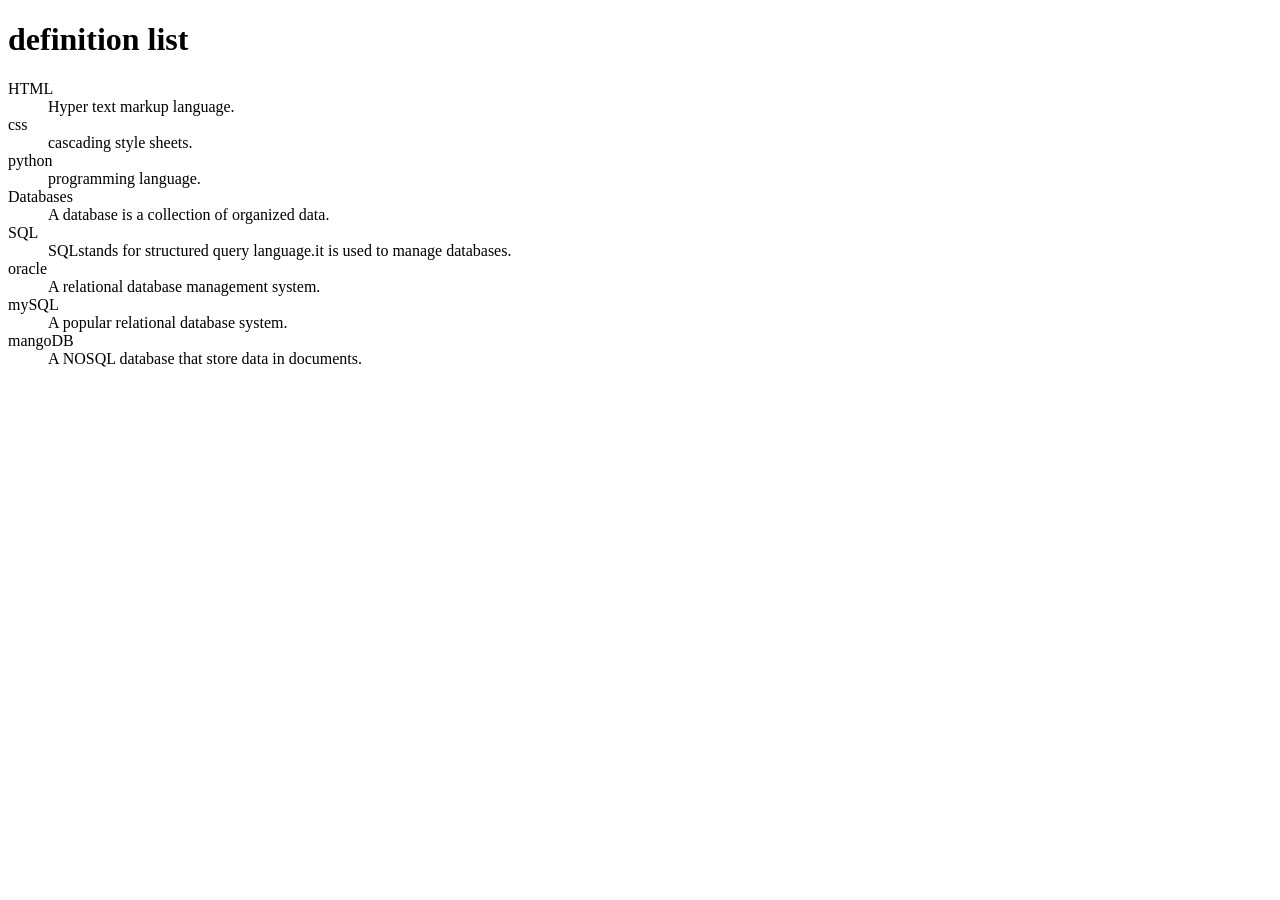
<file: Definelist.html>
<!DOCTYPE html>
<html lang="en">
<head>
    <meta charset="UTF-8">
    <meta name="viewport" content="width=device-width, initial-scale=1.0">
    <title>list</title>
</head>
<body> <h1>
        definition list
    </h1>
    <d1>
        <dt> HTML</dt>
        <dd> Hyper text markup language.</dd>

        <dt>css</dt>
        <dd> cascading style sheets.</dd>

        <dt>python</dt>
        <dd>programming language.</dd>

        <dt> Databases</dt>
        <dd>A database is a collection of organized data.</dd>

        <dt>SQL</dt>
        <dd>SQLstands for structured query language.it is used to manage databases.</dd>

        <dt>oracle</dt>
        <dd>A relational database management system.</dd>

        <dt>mySQL</dt>
        <dd>A popular relational database system.</dd>

        <dt> mangoDB</dt>
        <dd>A NOSQL database that store data in documents.</dd>

        
    </d1>


</body>

</html>


    
</body>
</html>
</file>
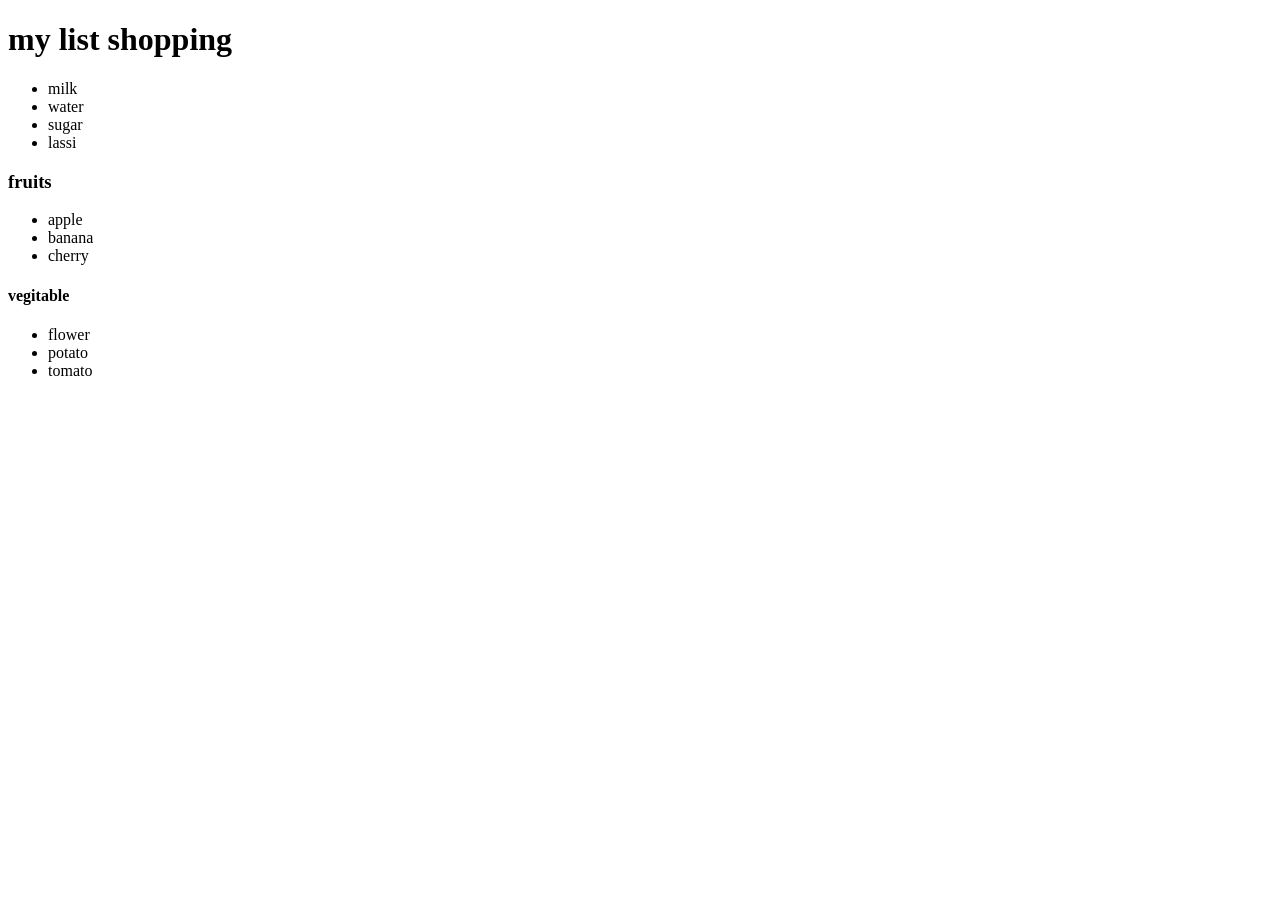
<file: lshoping.html>
<!DOCTYPE html>
<html lang="en">

<head>
    <meta charset="UTF-8">
    <meta name="viewport" content="width=device-width, initial-scale=1.0">
    <title>shopping</title>
</head>

<body>
    <h1> my list shopping</h1>


    <ul>
        <li> milk</li>
        <li> water</li>
        <li> sugar</li>
        <li> lassi</li>
    </ul>


    <h3>fruits</h3>

    <ul>
        <li> apple</li>
        <li> banana</li>
        <li> cherry</li>
    </ul>

    <h4>vegitable</h4>

    <ul>
        <li>flower</li>
        <li>potato</li>
        <li>tomato</li>
    </ul>



</body>

</html>
</file>
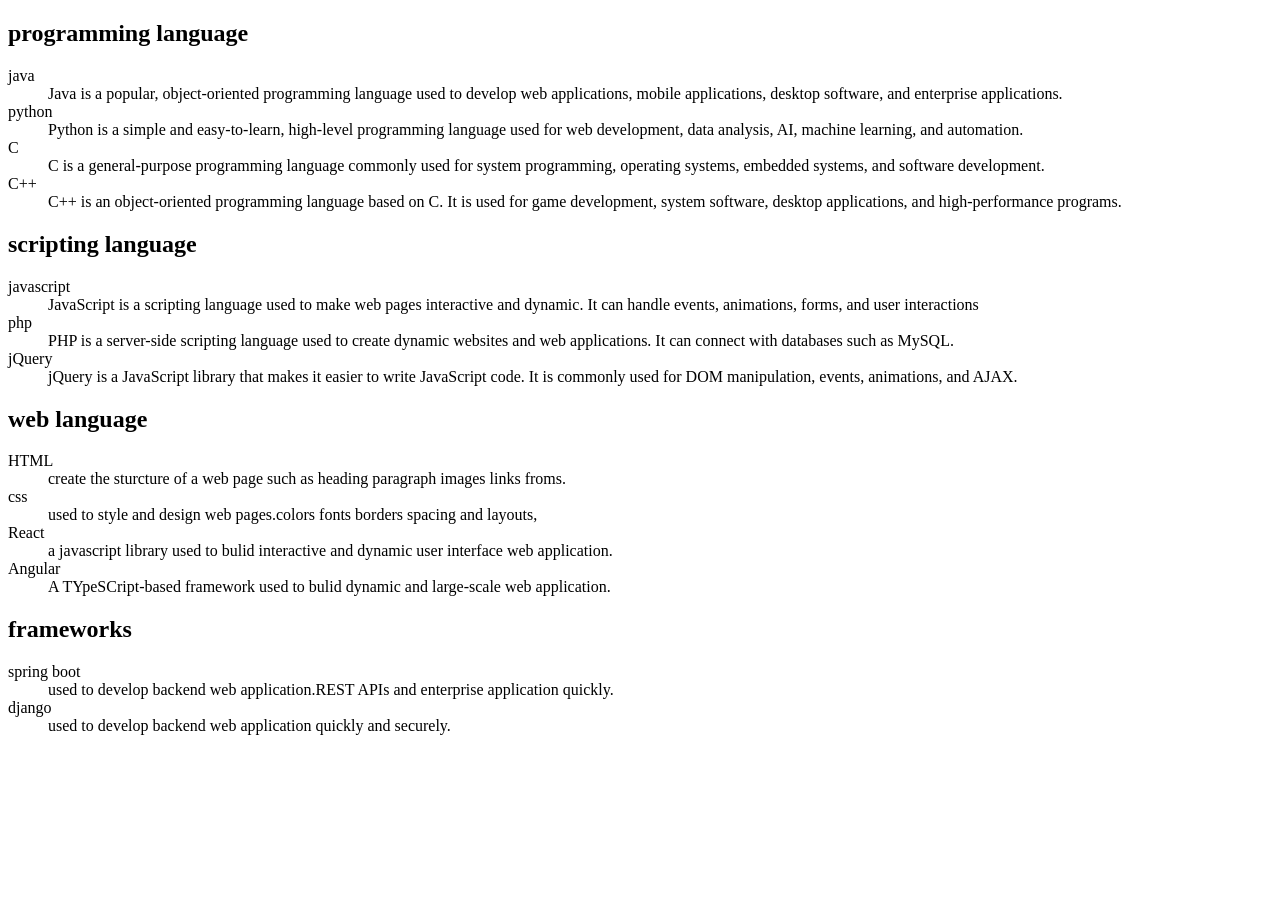
<file: progrlanguage.html>
<!DOCTYPE html>
<html lang="en">

<head>
    <meta charset="UTF-8">
    <meta name="viewport" content="width=device-width, initial-scale=1.0">
    <title>Document</title>
</head>

<body>
    <h2> programming language</h2>

    <dt>java</dt>
    <dd>Java is a popular, object-oriented programming language used to develop web applications, mobile applications,
        desktop software, and enterprise applications.</dd>

    <dt>python</dt>
    <dd>Python is a simple and easy-to-learn, high-level programming language used for web development, data analysis,
        AI, machine learning, and automation.</dd>

    <dt>C</dt>
    <dd>C is a general-purpose programming language commonly used for system programming, operating systems, embedded
        systems, and software development.</dd>

    <dt>C++</dt>
    <dd>C++ is an object-oriented programming language based on C. It is used for game development, system software,
        desktop applications, and high-performance programs.</dd>

    <h2> scripting language</h2>

    <dt>javascript</dt>
    <dd>JavaScript is a scripting language used to make web pages interactive and dynamic. It can handle events,
        animations, forms, and user interactions</dd>

    <dt>php</dt>
    <dd>PHP is a server-side scripting language used to create dynamic websites and web applications. It can connect
        with databases such as MySQL.</dd>

    <dt>jQuery</dt>
    <dd>jQuery is a JavaScript library that makes it easier to write JavaScript code. It is commonly used for DOM
        manipulation, events, animations, and AJAX.</dd>

    <h2> web language</h2>
    <dt>HTML</dt>
    <dd>create the sturcture of a web page such as heading paragraph images links froms.</dd>

    <dt>css</dt>
    <dd>used to style and design web pages.colors fonts borders spacing and layouts,</dd>

    <dt>React</dt>
    <dd> a javascript library used to bulid interactive and dynamic user interface web application.</dd>

    <dt>Angular</dt>
    <dd>A TYpeSCript-based framework used to bulid dynamic and large-scale web application.</dd>

    <h2>frameworks</h2>
    <dt>spring boot</dt>
    <dd>used to develop backend web application.REST APIs and enterprise application quickly.</dd>

    <dt>django</dt>
    <dd> used to develop backend web application quickly and securely.</dd>

</body>

</html>
</file>
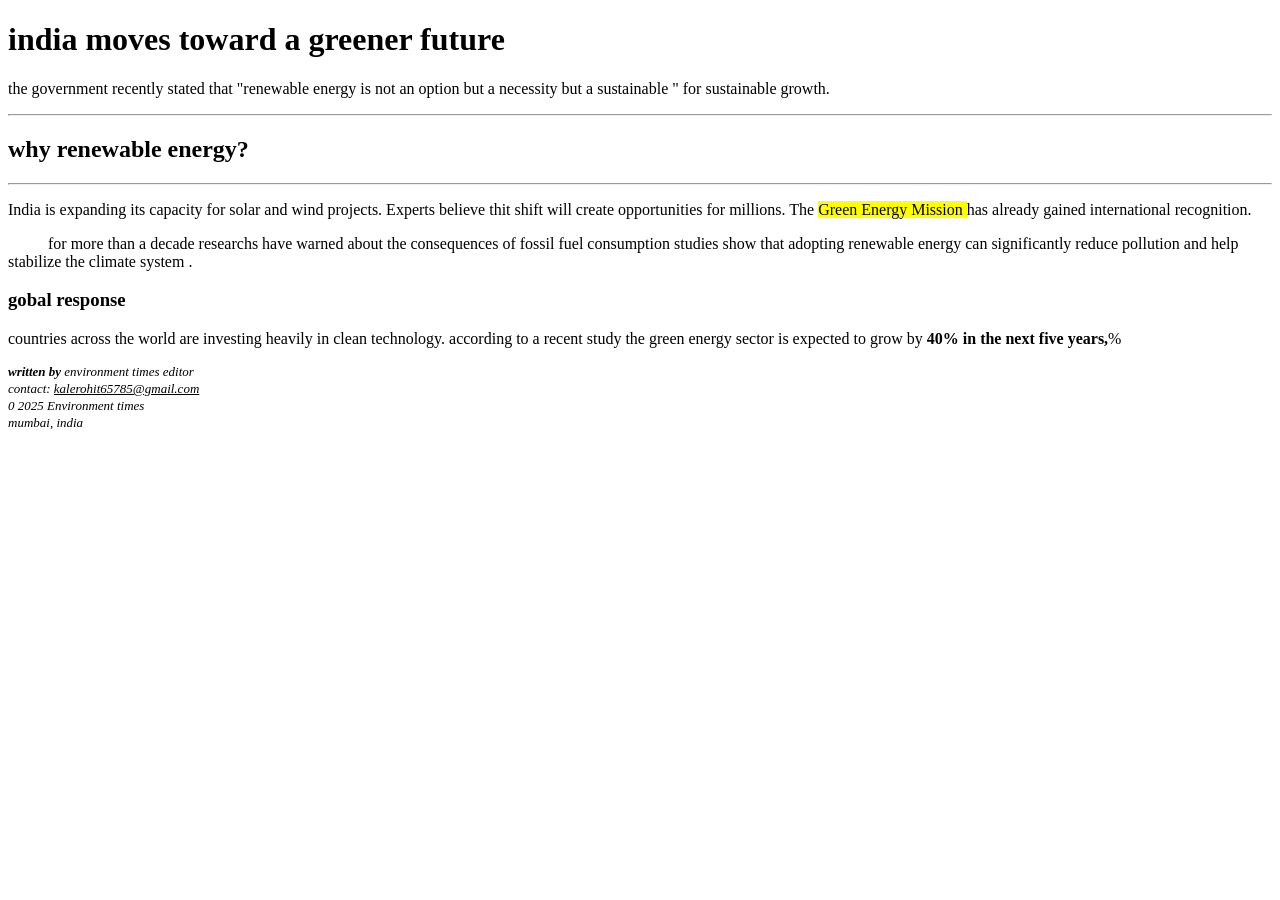
<file: task1.html>
<!DOCTYPE html>
<html lang="en">
<head>
    <meta charset="UTF-8">
    <meta name="viewport" content="width=device-width, initial-scale=1.0">
    <title>Rohit</title>
</head>
<body>
    <h1>india moves toward a greener future</h1>
    <p> the government recently stated that "renewable energy is not an option but a necessity but a sustainable " for sustainable growth.</p>
    <hr>
    <h2> why renewable energy?</h2>
    <hr>
    <p>India is expanding its capacity for solar and wind projects. Experts believe thit shift will create opportunities for millions. The <mark>Green Energy Mission </mark>has already gained international recognition. </p>
    <p style="text-indent: 40px;"> for more than a decade researchs have warned about the consequences of fossil fuel consumption studies show that adopting renewable energy can significantly reduce pollution and help stabilize the climate system .</p>
    <h3> gobal response </h3>
    <p> countries across the world are investing heavily in clean technology. according to a  recent study the green energy sector is expected to grow by <b>40% in the next five years,</b>% </p>
    <p style="font-size:  13px; font-style: italic; line-height: 1.3;">
    <b> written by</b> environment times editor<br>
    contact: <u>kalerohit65785@gmail.com</u><br>
    0 2025 Environment times<br>
    mumbai, india

</body>
</html>
</file>
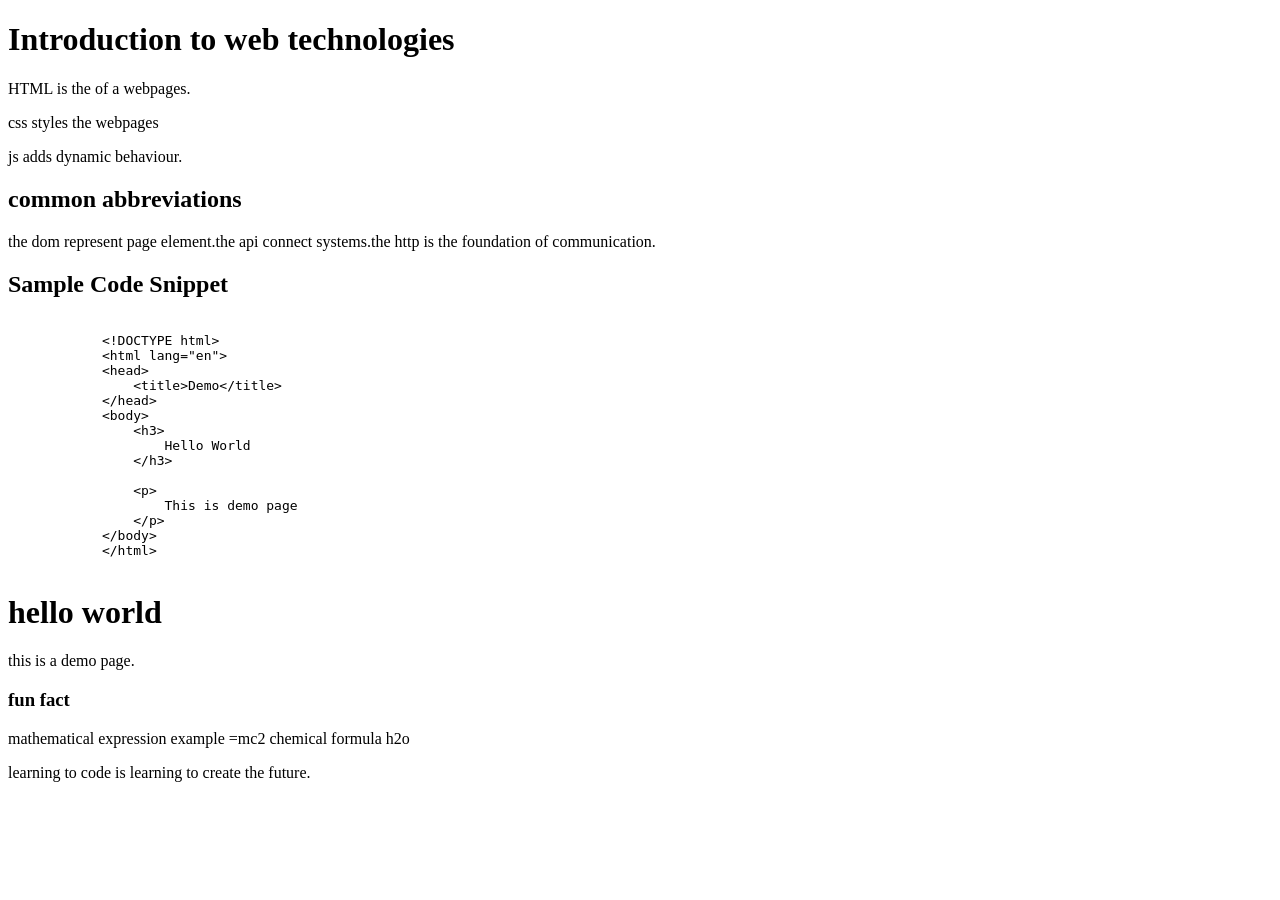
<file: task3.html>
<!DOCTYPE html>
<html lang="en">

<head>
    <meta charset="UTF-8">
    <meta name="viewport" content="width=device-width, initial-scale=1.0">
    <title>Document</title>

    <head>

    <body>
        <h1> Introduction to web technologies</h1>
        <p> HTML is the of a webpages.</p>
        <p> css styles the webpages</p>
        <p> js adds dynamic behaviour.</p>
        <h2> common abbreviations</h2>
        <p> the dom represent page element.the api connect systems.the http is the foundation of communication.</p>
        <div>
            
<div>
    <h2>Sample Code Snippet</h2>
    
    <pre><code>
            &lt;!DOCTYPE html&gt;
            &lt;html lang="en"&gt;
            &lt;head&gt;
                &lt;title&gt;Demo&lt;/title&gt;
            &lt;/head&gt;
            &lt;body&gt;
                &lt;h3&gt;
                    Hello World
                &lt;/h3&gt;

                &lt;p&gt;
                    This is demo page
                &lt;/p&gt;
            &lt;/body&gt;
            &lt;/html&gt;
    </code></pre>
</div>


        <h1>hello world</h1>
        <p> this is a demo page.</p>
        <h3> fun fact </h3>
        <p> mathematical expression example =mc2 chemical formula h2o</p>

        <p> learning to code is learning to create the future.</p>
</head>
</body>
</head>
</file>
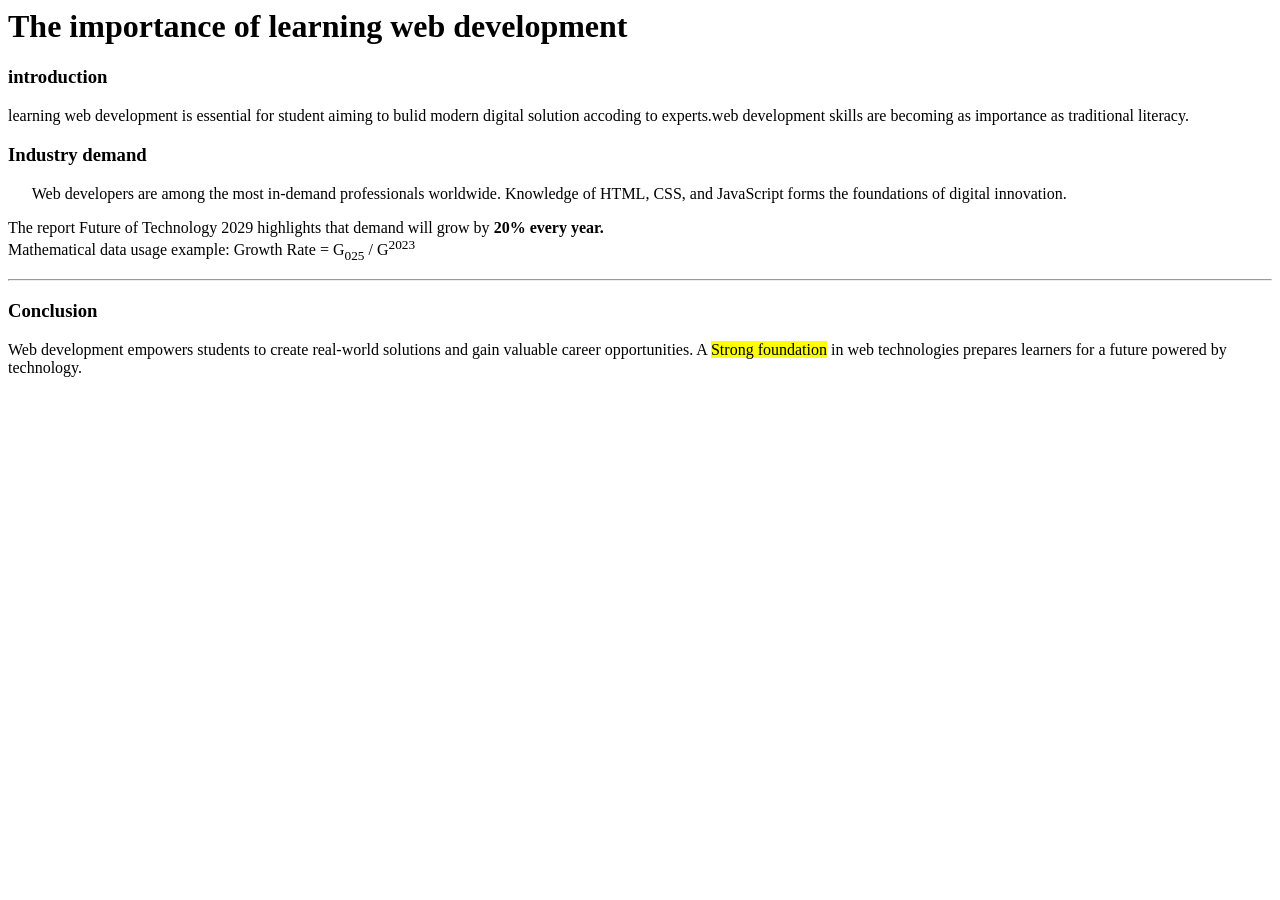
<file: task4.html>
<head>

<body>
    <header>
        <h1> The importance of learning web development</h1>
    </header>
    <h3> introduction </h3>

    <p> 
        learning web development is essential for student aiming to bulid modern digital solution accoding to
        experts.web development skills are becoming as importance as traditional literacy.
    </p>

    <h3> Industry demand </h3>
    <p style="font-family: 'Times New Roman', Times, serif;">
        &nbsp;&nbsp;&nbsp;&nbsp;&nbsp; Web developers are among the most in-demand professionals worldwide. Knowledge of
        HTML, CSS, and JavaScript forms the foundations of digital innovation.
    </p>
    <p>
        The report Future of Technology 2029 highlights that demand will grow by <b>20% every year. </b>
        <br>
        Mathematical data usage example: Growth Rate = G<sub>025</sub> / G<sup>2023</sup>
    </p>
    <hr>

    <footer>
        <h3>Conclusion</h3>
        <p>
            Web development empowers students to create real-world solutions and gain valuable career opportunities. A
            <mark>Strong foundation</mark> in web technologies prepares learners for a future powered by technology.
        </p>
    </footer>



</body>



</head>
</file>
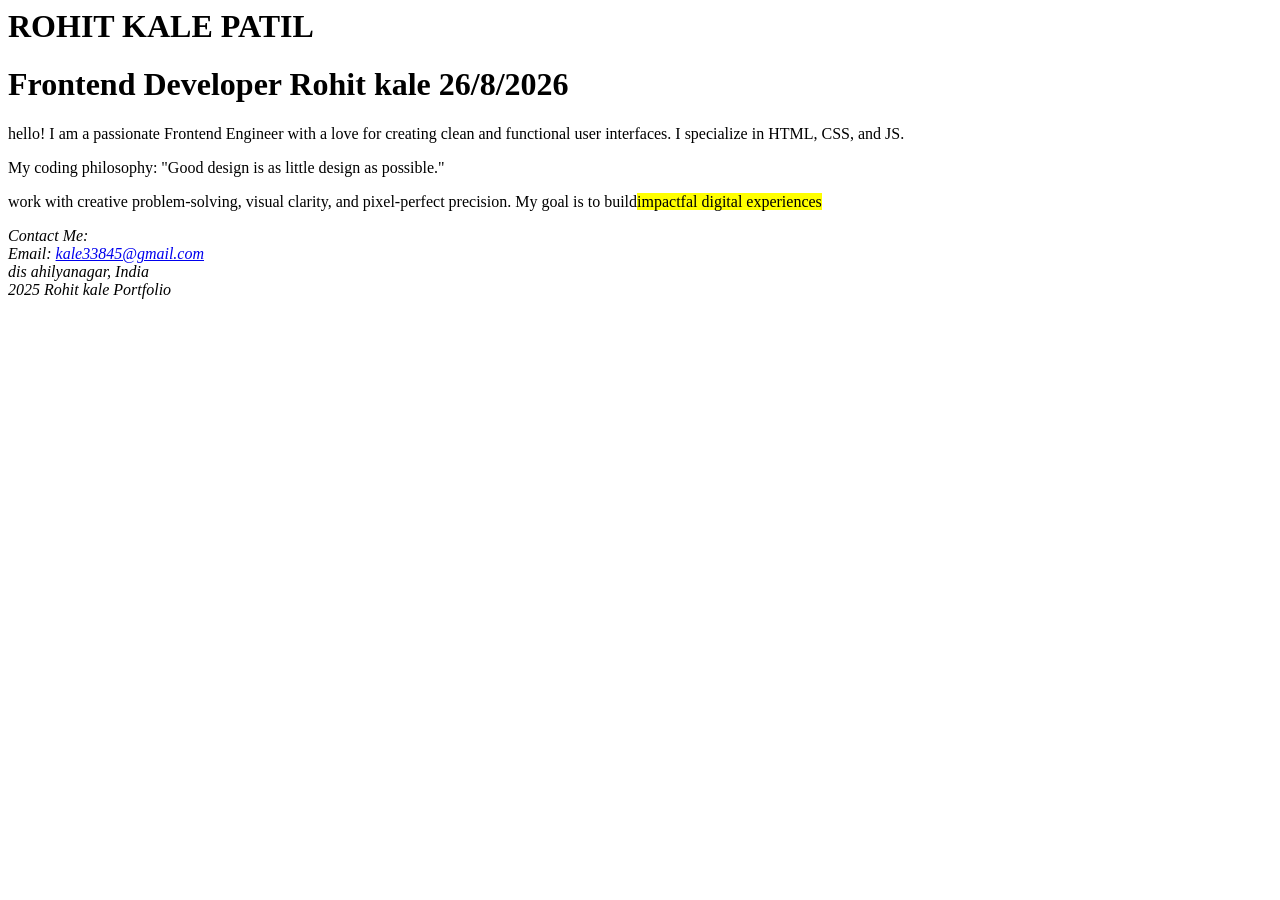
<file: task5.html>
<head>
    <title>
        fortuner:
    </title>

<body>
    <h1>
        ROHIT KALE PATIL
    </h1>

    <h1>
        Frontend Developer Rohit kale 26/8/2026
    </h1>
    <p>
        hello! I am a passionate <b></b>Frontend Engineer</b> with a love for creating clean and functional user
        interfaces. I specialize in HTML, CSS, and JS.

    </p>

    <p>
        My coding philosophy: "Good design is as little design as possible."
    </p>

    <p>
        work with creative problem-solving, visual clarity, and pixel-perfect precision. My goal is to
        build<mark>impactfal digital experiences</mark>

    </p>
<i>
Contact Me: <br> Email:
<a target="_blank" href="./fortuner.jpg">kale33845@gmail.com</a> <br>
 dis ahilyanagar, India <br>
 2025 Rohit kale Portfolio
</i>
</body>

</head>
</file>
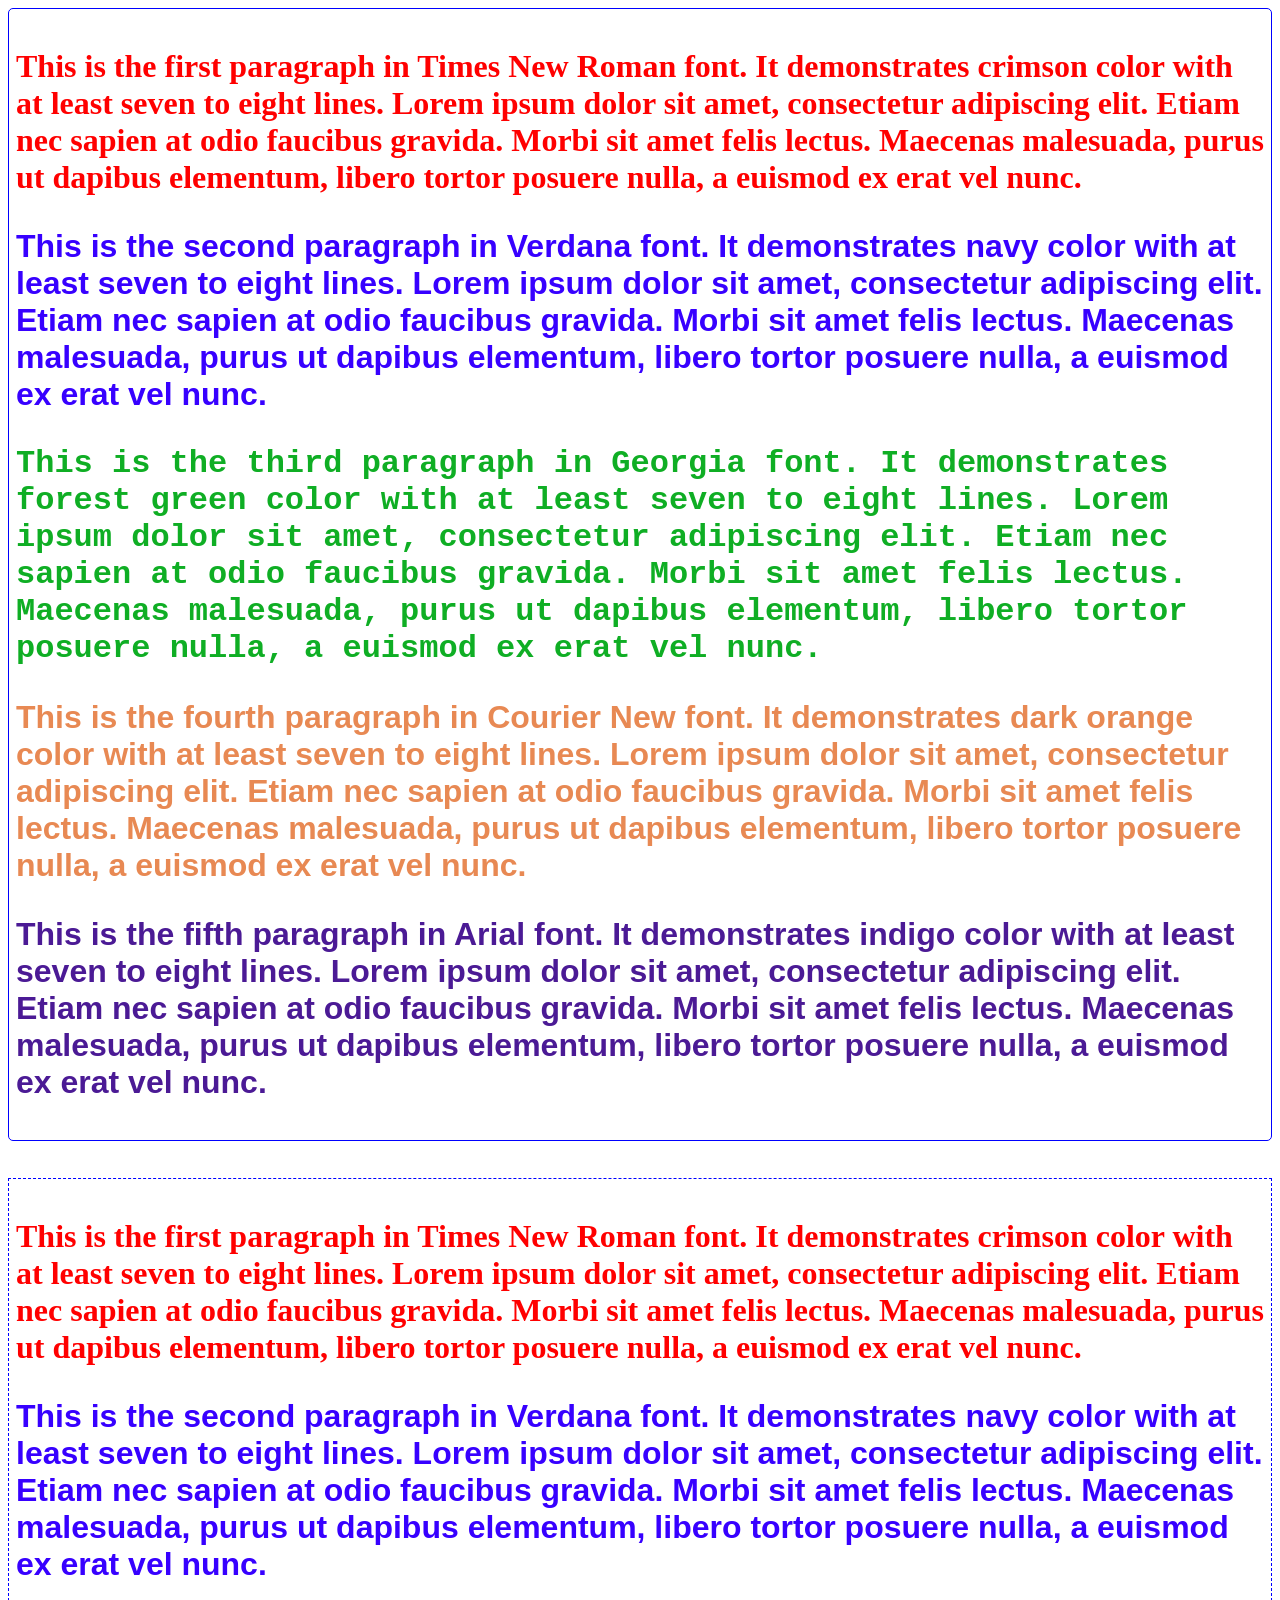
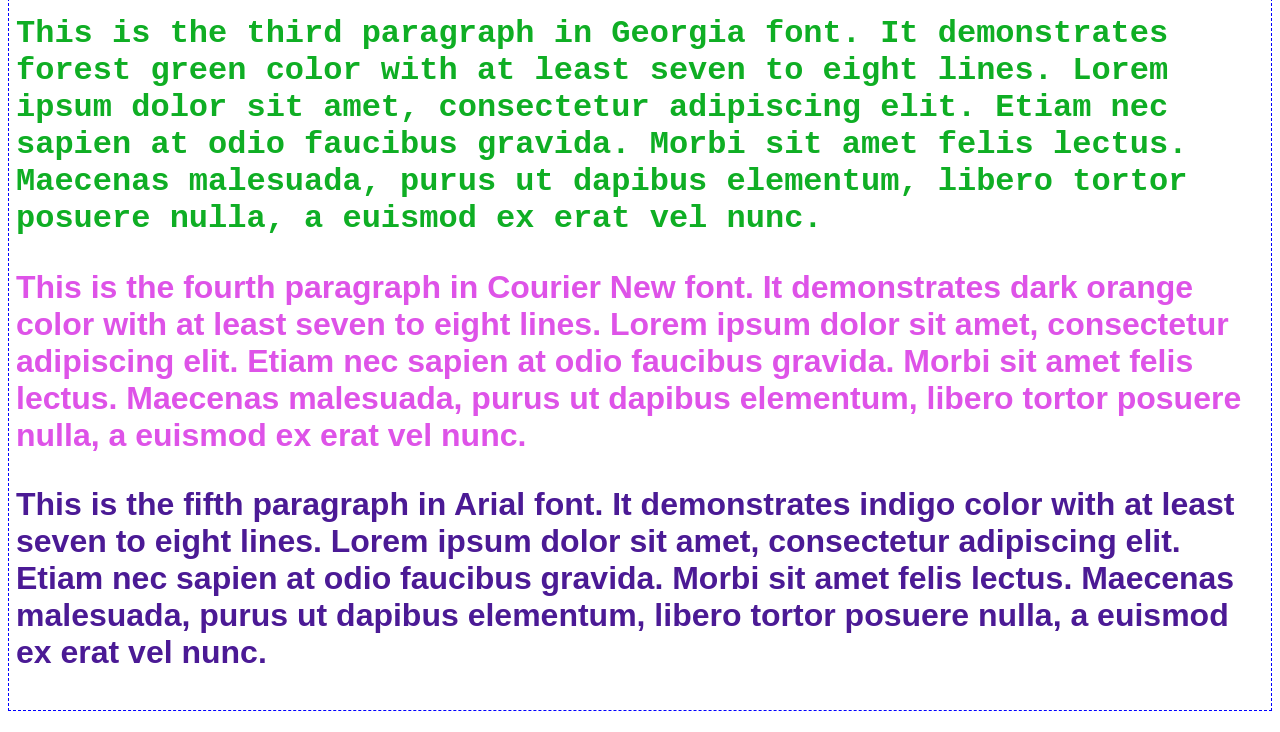
<file: task6.html>
<head>

<body>
    <h1>
        <div style="border: 1px solid blue; padding: 7px; border-radius: 5px;">

            <p style="color: red; font-family: 'Times New Roman', Times, serif;">
                This is the first paragraph in Times New Roman font. It demonstrates crimson color with at least seven
                to
                eight lines. Lorem ipsum dolor sit amet, consectetur adipiscing elit. Etiam nec sapien at odio faucibus
                gravida. Morbi sit amet felis lectus. Maecenas malesuada, purus ut dapibus elementum, libero tortor
                posuere
                nulla, a euismod ex erat vel nunc.
            </p>

            <p
                style="color: rgb(55, 0, 255); font-family:'Gill Sans', 'Gill Sans MT', Calibri, 'Trebuchet MS', sans-serif">
                This is the second paragraph in Verdana font. It demonstrates navy color with at least seven to eight
                lines.
                Lorem ipsum dolor sit amet, consectetur adipiscing elit. Etiam nec sapien at odio faucibus gravida.
                Morbi
                sit amet felis lectus. Maecenas malesuada, purus ut dapibus elementum, libero tortor posuere nulla, a
                euismod ex erat vel nunc.
            </p>

            <p style="color: rgb(15, 174, 36); font-family:'Courier New', Courier, monospace">
                This is the third paragraph in Georgia font. It demonstrates forest green color with at least seven to
                eight
                lines. Lorem ipsum dolor sit amet, consectetur adipiscing elit. Etiam nec sapien at odio faucibus
                gravida.
                Morbi sit amet felis lectus. Maecenas malesuada, purus ut dapibus elementum, libero tortor posuere
                nulla, a
                euismod ex erat vel nunc.
            </p>

            <p
                style="color: rgb(232, 137, 83); font-family:'Lucida Sans', 'Lucida Sans Regular', 'Lucida Grande', 'Lucida Sans Unicode', Geneva, Verdana, sans-serif">
                This is the fourth paragraph in Courier New font. It demonstrates dark orange color with at least seven
                to
                eight lines. Lorem ipsum dolor sit amet, consectetur adipiscing elit. Etiam nec sapien at odio faucibus
                gravida. Morbi sit amet felis lectus. Maecenas malesuada, purus ut dapibus elementum, libero tortor
                posuere
                nulla, a euismod ex erat vel nunc.
            </p>

            <p style="color: rgb(75, 26, 149); font-family:Arial, Helvetica, sans-serif">
                This is the fifth paragraph in Arial font. It demonstrates indigo color with at least seven to eight
                lines.
                Lorem ipsum dolor sit amet, consectetur adipiscing elit. Etiam nec sapien at odio faucibus gravida.
                Morbi
                sit amet felis lectus. Maecenas malesuada, purus ut dapibus elementum, libero tortor posuere nulla, a
                euismod ex erat vel nunc.
            </p>
        </div>
        <br>
        <div style="border: 1px dashed blue; padding: 7px;">

            <p style="color: red; font-family: 'Times New Roman', Times, serif;">
                This is the first paragraph in Times New Roman font. It demonstrates crimson color with at least seven
                to
                eight lines. Lorem ipsum dolor sit amet, consectetur adipiscing elit. Etiam nec sapien at odio faucibus
                gravida. Morbi sit amet felis lectus. Maecenas malesuada, purus ut dapibus elementum, libero tortor
                posuere
                nulla, a euismod ex erat vel nunc.
            </p>

            <p
                style="color: rgb(55, 0, 255); font-family:'Gill Sans', 'Gill Sans MT', Calibri, 'Trebuchet MS', sans-serif">
                This is the second paragraph in Verdana font. It demonstrates navy color with at least seven to eight
                lines.
                Lorem ipsum dolor sit amet, consectetur adipiscing elit. Etiam nec sapien at odio faucibus gravida.
                Morbi
                sit amet felis lectus. Maecenas malesuada, purus ut dapibus elementum, libero tortor posuere nulla, a
                euismod ex erat vel nunc.
            </p>

            <p style="color: rgb(15, 174, 36); font-family:'Courier New', Courier, monospace">
                This is the third paragraph in Georgia font. It demonstrates forest green color with at least seven to
                eight
                lines. Lorem ipsum dolor sit amet, consectetur adipiscing elit. Etiam nec sapien at odio faucibus
                gravida.
                Morbi sit amet felis lectus. Maecenas malesuada, purus ut dapibus elementum, libero tortor posuere
                nulla, a
                euismod ex erat vel nunc.
            </p>

            <p
                style="color: rgb(222, 83, 232); font-family:'Lucida Sans', 'Lucida Sans Regular', 'Lucida Grande', 'Lucida Sans Unicode', Geneva, Verdana, sans-serif">
                This is the fourth paragraph in Courier New font. It demonstrates dark orange color with at least seven
                to
                eight lines. Lorem ipsum dolor sit amet, consectetur adipiscing elit. Etiam nec sapien at odio faucibus
                gravida. Morbi sit amet felis lectus. Maecenas malesuada, purus ut dapibus elementum, libero tortor
                posuere
                nulla, a euismod ex erat vel nunc.
            </p>

            <p style="color: rgb(75, 26, 149); font-family:Arial, Helvetica, sans-serif">
                This is the fifth paragraph in Arial font. It demonstrates indigo color with at least seven to eight
                lines.
                Lorem ipsum dolor sit amet, consectetur adipiscing elit. Etiam nec sapien at odio faucibus gravida.
                Morbi
                sit amet felis lectus. Maecenas malesuada, purus ut dapibus elementum, libero tortor posuere nulla, a
                euismod ex erat vel nunc.
            </p>
        </div>

</body>
</head>
</file>
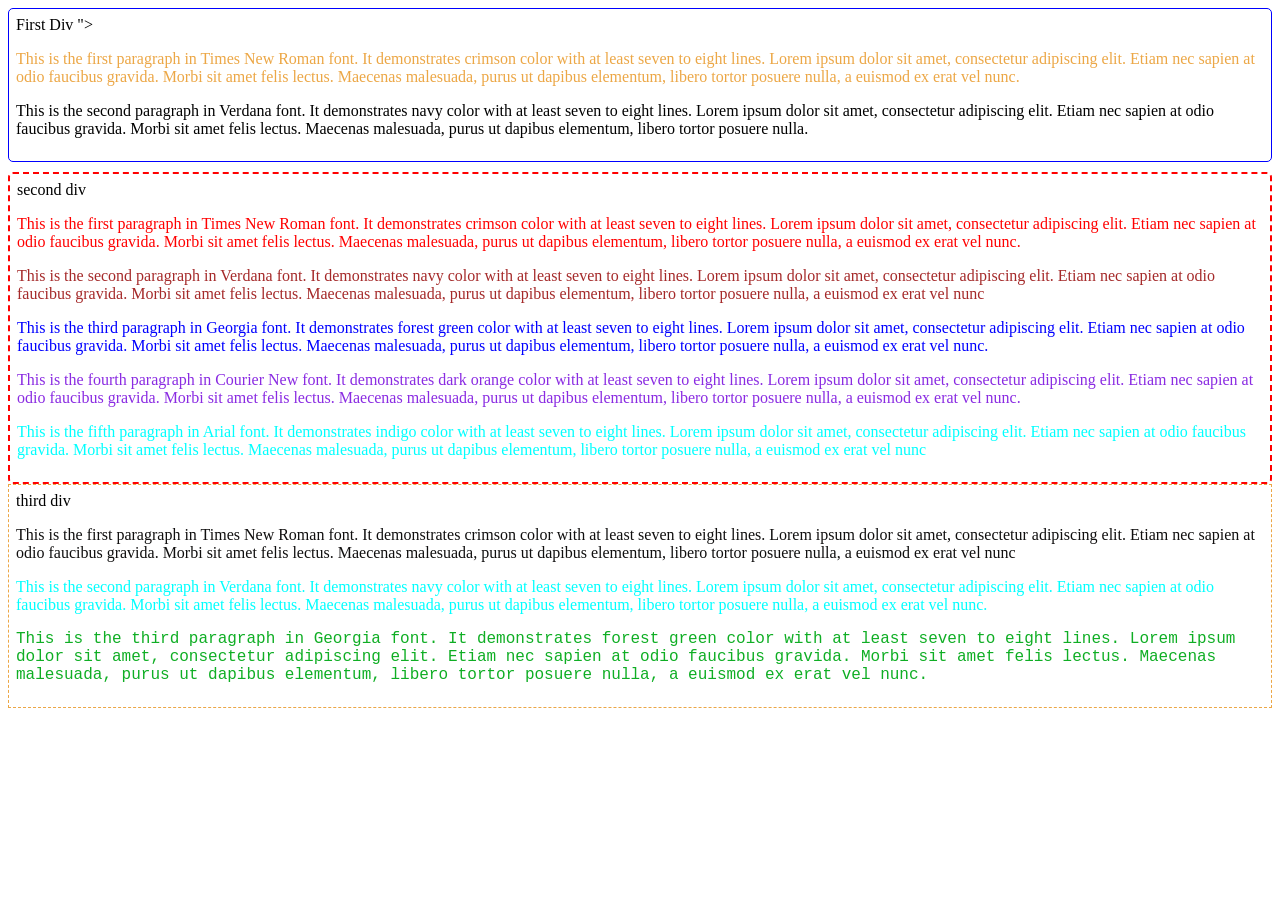
<file: task7.html>
<head>
    

<body>
    <div style="border: 1px solid blue; padding: 7px; border-radius: 5px; margin-bottom: 10px;">
    First Div
">
        <p style="color: rgb(236, 167, 70); font-family: 'Times New Roman', Times, serif;">
            This is the first paragraph in Times New Roman font. It demonstrates crimson color with at least seven to
            eight lines. Lorem ipsum dolor sit amet, consectetur adipiscing elit. Etiam nec sapien at odio faucibus
            gravida. Morbi sit amet felis lectus. Maecenas malesuada, purus ut dapibus elementum, libero tortor posuere
            nulla, a euismod ex erat vel nunc.
        </p>

        <p>

            This is the second paragraph in Verdana font. It demonstrates navy color with at least seven to eight lines.
            Lorem ipsum dolor sit amet, consectetur adipiscing elit. Etiam nec sapien at odio faucibus gravida. Morbi
            sit amet felis lectus. Maecenas malesuada, purus ut dapibus elementum, libero tortor posuere nulla.
        </p>
    </div>


    <div style="border: 2px dashed rgb(255,0,0); padding:7px; border-radius:5px;">
        second div 
        <p style="color: red; font-family: 'Times New Roman', Times, serif;">
            This is the first paragraph in Times New Roman font. It demonstrates crimson color with at least seven to
            eight lines. Lorem ipsum dolor sit amet, consectetur adipiscing elit. Etiam nec sapien at odio faucibus
            gravida. Morbi sit amet felis lectus. Maecenas malesuada, purus ut dapibus elementum, libero tortor posuere
            nulla, a euismod ex erat vel nunc.
        </p>

        <p style="color:brown; font-family: 'Times New Roman', Times serif;">
            This is the second paragraph in Verdana font. It demonstrates navy color with at least seven to eight lines.
            Lorem ipsum dolor sit amet, consectetur adipiscing elit. Etiam nec sapien at odio faucibus gravida. Morbi
            sit amet felis lectus. Maecenas malesuada, purus ut dapibus elementum, libero tortor posuere nulla, a
            euismod ex erat vel nunc
        </p>
        <p style="color: blue; font-family: 'times  New Roman','Times New Roman', Times, serif;">
            This is the third paragraph in Georgia font. It demonstrates forest green color with at least seven to eight
            lines. Lorem ipsum dolor sit amet, consectetur adipiscing elit. Etiam nec sapien at odio faucibus gravida.
            Morbi sit amet felis lectus. Maecenas malesuada, purus ut dapibus elementum, libero tortor posuere nulla, a
            euismod ex erat vel nunc.
        </p>
        <p style="color:blueviolet; font-family:'Times New Roman', Times, serif;">
            This is the fourth paragraph in Courier New font. It demonstrates dark orange color with at least seven to
            eight lines. Lorem ipsum dolor sit amet, consectetur adipiscing elit. Etiam nec sapien at odio faucibus
            gravida. Morbi sit amet felis lectus. Maecenas malesuada, purus ut dapibus elementum, libero tortor posuere
            nulla, a euismod ex erat vel nunc.
        </p>
        <p style="color: aqua; font-family: Georgia, 'Times New Roman', Times, serif;">
            This is the fifth paragraph in Arial font. It demonstrates indigo color with at least seven to eight lines.
            Lorem ipsum dolor sit amet, consectetur adipiscing elit. Etiam nec sapien at odio faucibus gravida. Morbi
            sit amet felis lectus. Maecenas malesuada, purus ut dapibus elementum, libero tortor posuere nulla, a
            euismod ex erat vel nunc
        </p>
    </div>

    <div style="border : 1px dashed rgb(236, 167, 70); padding:7px;">
        third div
        <p style="color:rgb(16, 15, 15); font-family: 'Times New Roman', Times, serif;">
            This is the first paragraph in Times New Roman font. It demonstrates crimson color with at least seven to
            eight lines. Lorem ipsum dolor sit amet, consectetur adipiscing elit. Etiam nec sapien at odio faucibus
            gravida. Morbi sit amet felis lectus. Maecenas malesuada, purus ut dapibus elementum, libero tortor posuere
            nulla, a euismod ex erat vel nunc
        </p>

        <p style="color:aqua; font-family:'times New Roman','Times New Roman', Times, serif;">
            This is the second paragraph in Verdana font. It demonstrates navy color with at least seven to eight lines.
            Lorem ipsum dolor sit amet, consectetur adipiscing elit. Etiam nec sapien at odio faucibus gravida. Morbi
            sit amet felis lectus. Maecenas malesuada, purus ut dapibus elementum, libero tortor posuere nulla, a
            euismod ex erat vel nunc.
        </p>

        <p style="color: rgb(15, 174, 36); font-family:'Courier New', Courier, monospace">
            This is the third paragraph in Georgia font. It demonstrates forest green color with at least seven to eight
            lines. Lorem ipsum dolor sit amet, consectetur adipiscing elit. Etiam nec sapien at odio faucibus gravida.
            Morbi sit amet felis lectus. Maecenas malesuada, purus ut dapibus elementum, libero tortor posuere nulla, a
            euismod ex erat vel nunc.
        </p>

    </div>

</body>

</head>
</file>
